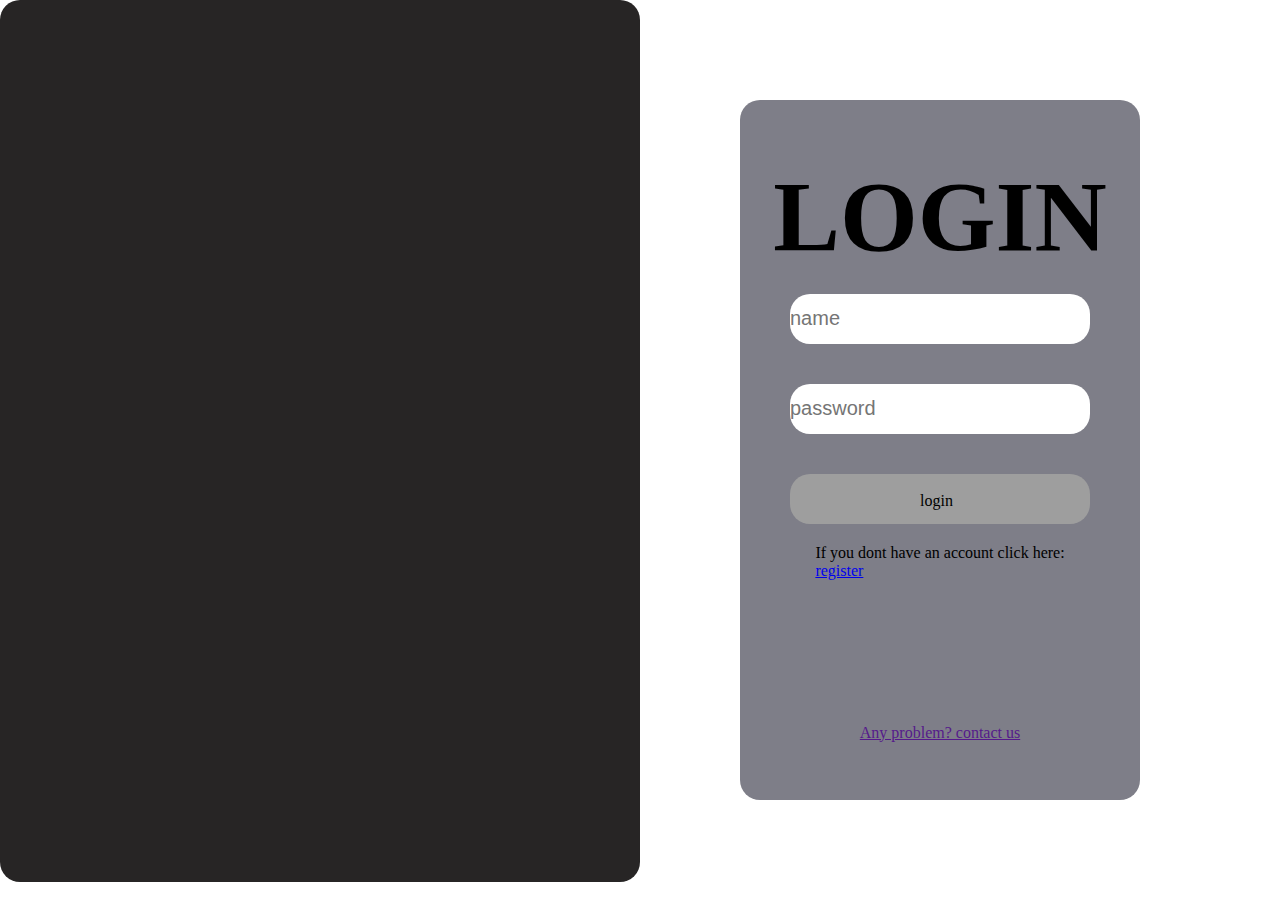
<file: login.html>
<!DOCTYPE html>
<html lang="en">
  <head>
    <meta charset="UTF-8" />
    <meta name="viewport" content="width=device-width, initial-scale=1.0" />
    <title>Document</title>
    <link rel="stylesheet" href="login.css" />
  </head>
  <body class="">
    <div class="main">
      <div class="left"></div>
      <div class="loginside">
        <div class="login">
          <h1>LOGIN</h1>
          <input type="text" placeholder="name" />
          <input type="password" placeholder="password" />
          <div class="button1">
            <input type="button" class="s" />
            <p>login</p>
          </div>
          <div style="height: 180px">
            <p>If you dont have an account click here:</p>
            <a href="signup.html">register</a>
          </div>
          <a href="">Any problem? contact us</a>
        </div>
      </div>
    </div>
  </body>
</html>
</file>
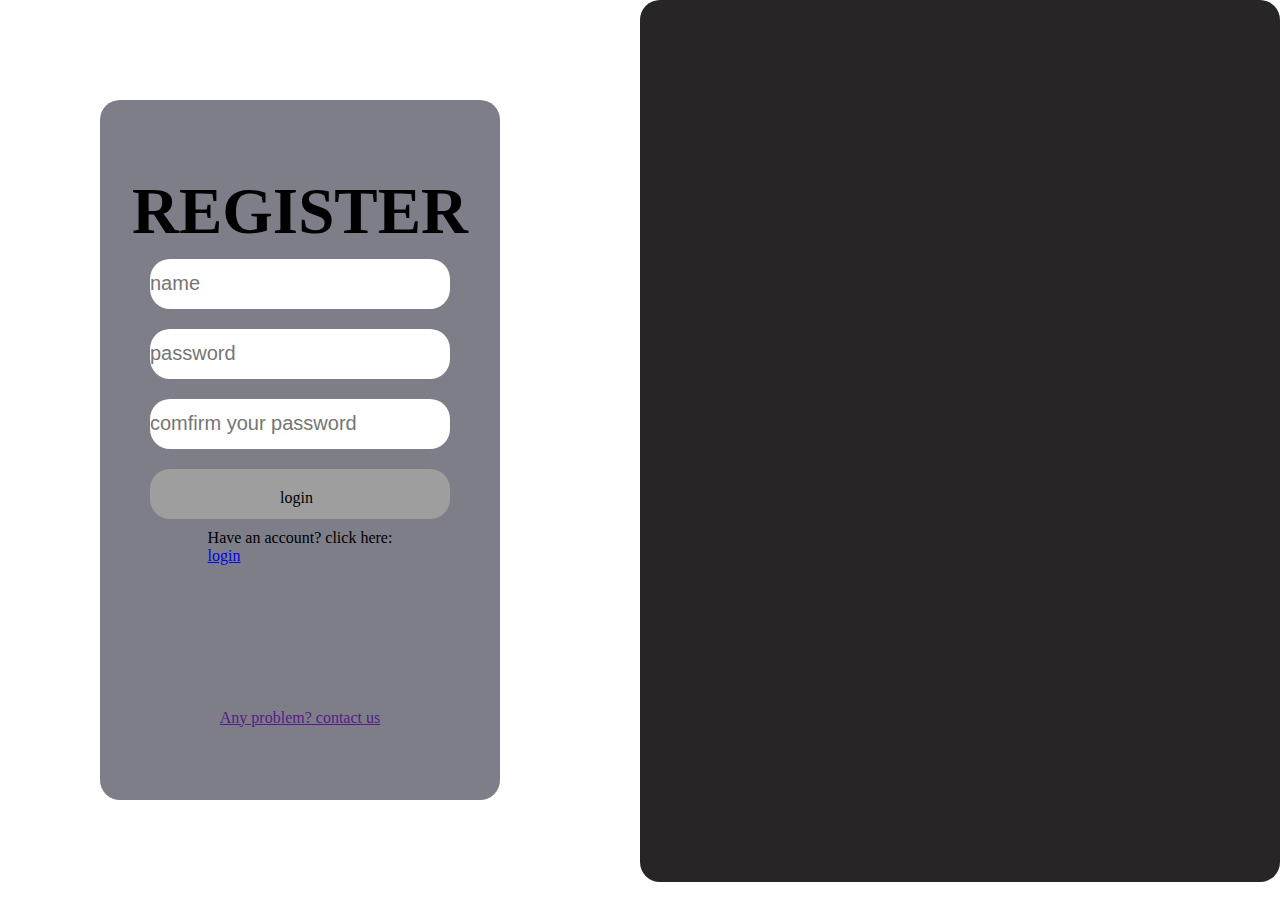
<file: signup.html>
<!DOCTYPE html>
<html lang="en">
  <head>
    <meta charset="UTF-8" />
    <meta name="viewport" content="width=device-width, initial-scale=1.0" />
    <title>Document</title>
    <link rel="stylesheet" href="signup.css" />
  </head>
  <body class="">
    <div class="main">
      
      <div class="loginside">
        <div class="register">
          <h1>REGISTER</h1>
          <input type="text" placeholder="name" />
          <input type="password" placeholder="password" />
          <input type="password" placeholder="comfirm your password" />
          <div class="button1">
            <input type="button" class="s" />
            <p>login</p>
          </div>
          <div style="height: 180px">
            <p>Have an account? click here:</p>
            <a href="login.html">login</a>
          </div>
          <a href="">Any problem? contact us</a>
        </div>
      </div>
      <div class="left"></div>
    </div>
  </body>
</html>
</file>
<file: login.css>
* {
    margin: 0;
    padding: 0;
    box-sizing: border-box;
}
.left{
    width:50vw;
    height: 98vh;
    background-color: rgb(39, 37, 37);
    border-radius: 20px;

}
.loginside{
    width: 50vw;
    height: 98vh;
    
}
.main{
    display: flex;

}
.login{
    margin: 100px;
    height: 700px;
    width: 400px;
    background-color: rgb(126, 126, 136);
    border-radius: 20px;
    display: flex;
    flex-direction: column;
    align-items: center;
    justify-content: center;
}
.login input {
    margin: 20px;
    height:50px ;
    width:300px;
    border-radius: 20px;
    border: 1px;
    font-size: 20px;
}
.button1 {
    position: relative;
    
}
.s{
    background-color: rgb(158, 158, 158);
}
.button1 p{
    position: absolute;
    top: 38px;
    left: 150px;
}
.register1{
    display: flex;
    gap: 4px;
}
h1{
    font-size: 100px;
}
</file>
<file: signup.css>
* {
    margin: 0;
    padding: 0;
    box-sizing: border-box;
}
.left{
    width:50vw;
    height: 98vh;
    background-color: rgb(39, 37, 37);
    border-radius: 20px;

}
.loginside{
    width: 50vw;
    height: 98vh;
}
.main{
    display: flex;

}
.register{
    margin: 100px;
    height: 700px;
    width: 400px;
    background-color: rgb(126, 126, 136);
    border-radius: 20px;
    display: flex;
    flex-direction: column;
    align-items: center;
    justify-content: center;
}
.register input {
    margin: 10px;
    height:50px ;
    width:300px;
    border-radius: 20px;
    border: 1px;
    font-size: 20px;
}
.button1 {
    position: relative;
    
}
.s{
    background-color: rgb(158, 158, 158);
}
.button1 p{
    position: absolute;
    top: 30px;
    left: 140px;
}
.register1{
    display: flex;
    gap: 4px;
}
h1{
    font-size: 65px;
}
</file>
